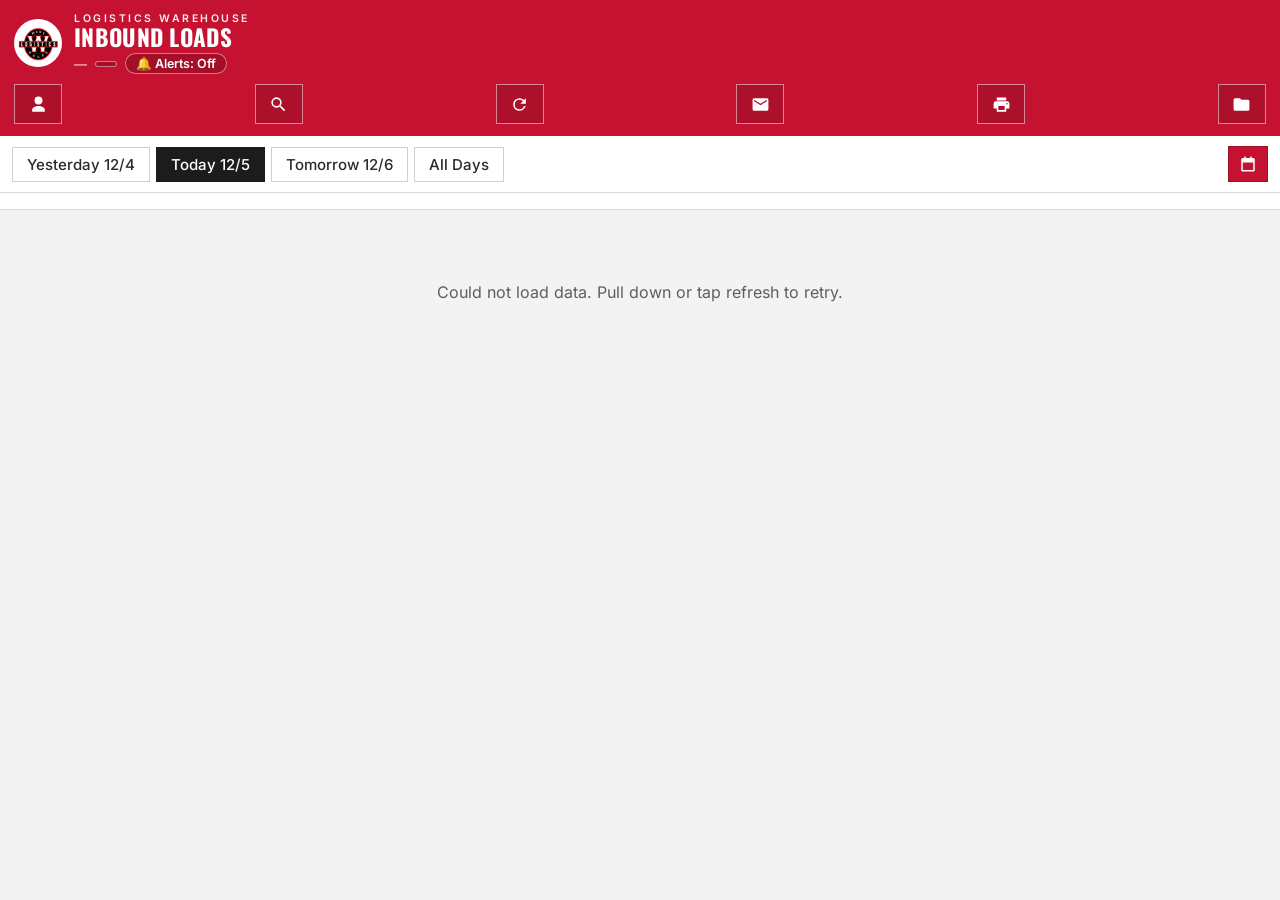
<file: index.html>
<!DOCTYPE html>
<html lang="en">
<head>
<meta charset="UTF-8" />
<meta name="viewport" content="width=device-width, initial-scale=1, viewport-fit=cover" />
<meta name="theme-color" content="#C41230" />
<title>Inbound Load Tracker</title>
<link rel="manifest" href="manifest.json" />
<link rel="icon" href="icons/favicon.png" />
<link rel="apple-touch-icon" href="icons/apple-touch-icon.png" />
<meta name="apple-mobile-web-app-capable" content="yes" />
<meta name="apple-mobile-web-app-status-bar-style" content="black-translucent" />
<link rel="stylesheet" href="style.css" />
</head>
<body>

<header class="topbar">
  <div class="topbar-title">
    <div class="brand-logo"><img src="assets/img/logo.png" alt="Logistics Warehouse" /></div>
    <div class="topbar-text">
    <div class="brand-sub">Logistics Warehouse</div>
    <h1>Inbound Loads</h1>
    <div class="topbar-subline">
      <span id="userGreeting" class="user-greeting hidden"></span>
      <span id="lastUpdated" class="last-updated">—</span>
      <button id="weatherPill" class="weather-pill hidden" title="Fort Smith, AR"></button>
      <button id="notifyChip" class="weather-pill" title="Toggle overdue-load alerts">🔔 Alerts: Off</button>
    </div>
    </div>
  </div>
  <div class="topbar-actions">
    <button id="adminBtn" class="icon-btn hidden" title="Admin" aria-label="Admin">
      <svg viewBox="0 0 24 24" width="19" height="19"><path fill="currentColor" d="M12 2 4 5v6c0 5 3.4 9.4 8 11 4.6-1.6 8-6 8-11V5zm0 4.5a2.5 2.5 0 1 1 0 5 2.5 2.5 0 0 1 0-5zM12 13c2 0 4.5 1 4.5 3v1h-9v-1c0-2 2.5-3 4.5-3z"/></svg>
    </button>
    <button id="userBtn" class="icon-btn" title="Switch user" aria-label="Switch user">
      <svg viewBox="0 0 24 24" width="19" height="19"><path fill="currentColor" d="M12 12a5 5 0 1 0-5-5 5 5 0 0 0 5 5zm0 2c-4 0-8 2-8 5v2h16v-2c0-3-4-5-8-5z"/></svg>
    </button>
    <button id="searchBtn" class="icon-btn" title="Search" aria-label="Search">
      <svg viewBox="0 0 24 24" width="19" height="19"><path fill="currentColor" d="M15.5 14h-.79l-.28-.27a6.5 6.5 0 1 0-.7.7l.27.28v.79l5 5L20.49 19zm-6 0A4.5 4.5 0 1 1 14 9.5 4.5 4.5 0 0 1 9.5 14z"/></svg>
    </button>
    <button id="refreshBtn" class="icon-btn" title="Refresh" aria-label="Refresh">
      <svg viewBox="0 0 24 24" width="19" height="19"><path fill="currentColor" d="M17.65 6.35A7.958 7.958 0 0 0 12 4a8 8 0 1 0 7.75 10h-2.08A6 6 0 1 1 12 6a5.96 5.96 0 0 1 4.24 1.76L13 11h7V4z"/></svg>
    </button>
    <button id="reportBtn" class="icon-btn" title="Email report" aria-label="Send report">
      <svg viewBox="0 0 24 24" width="19" height="19"><path fill="currentColor" d="M20 4H4a2 2 0 0 0-2 2v12a2 2 0 0 0 2 2h16a2 2 0 0 0 2-2V6a2 2 0 0 0-2-2zm0 4-8 5-8-5V6l8 5 8-5z"/></svg>
    </button>
    <button id="printBtn" class="icon-btn" title="Print check-in sheet" aria-label="Print check-in sheet">
      <svg viewBox="0 0 24 24" width="19" height="19"><path fill="currentColor" d="M19 8H5a3 3 0 0 0-3 3v6h4v4h12v-4h4v-6a3 3 0 0 0-3-3zm-3 11H8v-5h8v5zm3-7a1 1 0 1 1 0-2 1 1 0 0 1 0 2zm-1-9H6v4h12V3z"/></svg>
    </button>
    <button id="receiptsBtn" class="icon-btn" title="Signed delivery receipts" aria-label="Signed delivery receipts">
      <svg viewBox="0 0 24 24" width="19" height="19"><path fill="currentColor" d="M10 4H4a2 2 0 0 0-2 2v12a2 2 0 0 0 2 2h16a2 2 0 0 0 2-2V8a2 2 0 0 0-2-2h-8l-2-2z"/></svg>
    </button>
  </div>
</header>

<nav class="tabs" id="locationTabs">
  <!-- location buttons injected here -->
</nav>

<div class="date-bar" id="dateBar">
  <div class="date-chips" id="dateChips">
    <!-- Yesterday / Today / Tomorrow / All chips injected here -->
  </div>
  <div class="date-picker-wrap">
    <input type="date" id="datePicker" class="date-picker" aria-label="Pick a date" />
  </div>
</div>

<div class="progress-bar" id="progressBar"></div>

<main id="loadList" class="load-list">
  <div class="empty-state" id="emptyState">Loading…</div>
</main>

<div id="detailSheet" class="sheet-overlay hidden">
  <div class="sheet">
    <div class="sheet-handle"></div>
    <div id="sheetContent"></div>
    <button class="sheet-close" id="sheetCloseBtn">Close</button>
  </div>
</div>

<!-- Search sheet -->
<div id="searchSheet" class="sheet-overlay hidden">
  <div class="sheet">
    <div class="sheet-handle"></div>
    <h2>Search Loads</h2>
    <p class="sheet-hint">Look up any BOL or carrier, any day.</p>
    <input id="searchInput" class="modal-like-input" type="text" placeholder="BOL number or carrier name…" autocomplete="off" />
    <div id="searchResults" class="search-results"></div>
    <button class="sheet-close" id="searchCloseBtn">Close</button>
  </div>
</div>

<!-- Admin sheet: Activity history + Staff roster (admin role only) -->
<div id="adminSheet" class="sheet-overlay hidden">
  <div class="sheet admin-sheet">
    <div class="sheet-handle"></div>
    <div class="admin-tabs">
      <button id="adminTabActivity" class="admin-tab active">Activity</button>
      <button id="adminTabStaff" class="admin-tab">Staff</button>
    </div>

    <div id="adminActivityView">
      <div class="date-chips" id="adminDateChips"></div>
      <div id="adminHistoryList" class="search-results"></div>
    </div>

    <div id="adminStaffView" class="hidden">
      <div id="staffList" class="search-results"></div>
      <button id="addStaffBtn" class="btn btn-primary add-staff-btn">+ Add Staff</button>
    </div>

    <button class="sheet-close" id="adminCloseBtn">Close</button>
  </div>
</div>

<!-- Add/edit staff modal -->
<div id="staffModal" class="modal-overlay hidden">
  <div class="modal">
    <h3 id="staffModalTitle">Add Staff</h3>
    <input id="staffNameInput" type="text" placeholder="Name" autocomplete="off" />
    <input id="staffPinInput" type="text" inputmode="numeric" placeholder="4-8 digit PIN" autocomplete="off" />
    <label class="staff-role-toggle">
      <input type="checkbox" id="staffAdminCheckbox" /> Admin access
    </label>
    <label class="staff-role-toggle">
      <input type="checkbox" id="staffActiveCheckbox" checked /> Active (unchecking disables their PIN)
    </label>
    <div id="staffModalError" class="modal-error hidden"></div>
    <div class="modal-actions">
      <button id="staffCancelBtn" class="btn btn-secondary">Cancel</button>
      <button id="staffSaveBtn" class="btn btn-primary">Save</button>
    </div>
  </div>
</div>

<!-- Per-load message thread with the broker -->
<div id="messagesSheet" class="sheet-overlay hidden">
  <div class="sheet">
    <div class="sheet-handle"></div>
    <h2 id="messagesTitle">Messages</h2>
    <p id="messagesSubtitle" class="sheet-hint"></p>
    <div id="messagesList" class="messages-list"></div>
    <div class="message-compose">
      <input id="messageInput" type="text" placeholder="Type a quick message…" autocomplete="off" maxlength="500" />
      <button id="messageSendBtn" class="btn btn-primary">Send</button>
    </div>
    <button class="sheet-close" id="messagesCloseBtn">Close</button>
  </div>
</div>

<!-- Dock assignment (optional) — shown right before Mark Arrived commits -->
<div id="dockModal" class="modal-overlay hidden">
  <div class="modal">
    <h3>Assign a Dock (optional)</h3>
    <input id="dockInput" type="text" placeholder="Dock # or name" autocomplete="off" />
    <div class="modal-actions">
      <button id="dockSkipBtn" class="btn btn-secondary">Skip</button>
      <button id="dockConfirmBtn" class="btn btn-primary">Mark Arrived</button>
    </div>
  </div>
</div>

<!-- Sign-in modal (PIN only — the server tells us who it belongs to) -->
<div id="signInModal" class="modal-overlay hidden">
  <div class="modal">
    <h3 id="signInTitle">Enter your PIN</h3>
    <input id="signInPinInput" type="password" inputmode="numeric" placeholder="PIN" autocomplete="off" />
    <div id="signInError" class="modal-error hidden"></div>
    <div class="modal-actions">
      <button id="signInCancel" class="btn btn-secondary">Cancel</button>
      <button id="signInConfirm" class="btn btn-primary">Sign In</button>
    </div>
  </div>
</div>

<!-- Print sheet ready — opening the PDF needs its own tap, since phones
     block a new tab that isn't opened straight from a tap. -->
<div id="printModal" class="modal-overlay hidden">
  <div class="modal">
    <h3>Check-In Sheet Ready</h3>
    <p id="printModalInfo" class="sheet-hint"></p>
    <div class="modal-actions">
      <button id="printCloseBtn" class="btn btn-secondary">Close</button>
      <button id="printOpenBtn" class="btn btn-primary">Open &amp; Print</button>
    </div>
  </div>
</div>

<div id="toast" class="toast hidden"></div>

<script src="app.js"></script>
<!-- LWH-USAGE-START: anonymous app-usage ping (see hub.logisticswarehouse.net/usage/) -->
<script>
(function () {
  var APP = 'Inbound Load Tracker';
  var URL_ = 'https://tjivcqxnkftujceumdtx.supabase.co/rest/v1/rpc/log_app_usage';
  var KEY = 'sb_publishable_PYlWSW6-Gi-QZl91IXUq0Q_W5mO3sDT';
  var ls = {}; try { ls = window.localStorage || {}; } catch (e) {}
  function get(k) { try { return ls.getItem(k); } catch (e) { return null; } }
  function set(k, v) { try { ls.setItem(k, v); } catch (e) {} }
  var dev = get('lwhUsageDev');
  if (!dev) { dev = (window.crypto && crypto.randomUUID) ? crypto.randomUUID() : (Date.now().toString(36) + Math.random().toString(36).slice(2)); set('lwhUsageDev', dev); }
  var standalone = !!((window.matchMedia && matchMedia('(display-mode: standalone)').matches) || navigator.standalone);
  function queue() { try { return JSON.parse(get('lwhUsageQ') || '[]'); } catch (e) { return []; } }
  function send(row) {
    return fetch(URL_, { method: 'POST', keepalive: true, headers: { apikey: KEY, 'Content-Type': 'application/json' }, body: JSON.stringify(row) })
      .then(function (r) { if (!r.ok) throw 0; });
  }
  function flush() {
    var q = queue(); if (!q.length || !navigator.onLine) return;
    set('lwhUsageQ', '[]');
    q.forEach(function (row) { send(row).catch(function () { var r = queue(); r.push(row); set('lwhUsageQ', JSON.stringify(r.slice(-50))); }); });
  }
  function track(event) {
    var row = { p_app: APP, p_event: event || 'open', p_device: dev, p_path: location.pathname, p_standalone: standalone, p_at: new Date().toISOString() };
    send(row).then(flush).catch(function () { var q = queue(); q.push(row); set('lwhUsageQ', JSON.stringify(q.slice(-50))); });
  }
  window.lwhTrack = track; // optional: lwhTrack('bol_created') to count a feature
  var last = Date.now(); track('open');
  document.addEventListener('visibilitychange', function () {
    if (document.visibilityState === 'visible' && Date.now() - last > 30 * 60 * 1000) { last = Date.now(); track('open'); }
  });
  window.addEventListener('online', flush);
})();
</script>
<!-- LWH-USAGE-END -->
</body>
</html>
</file>
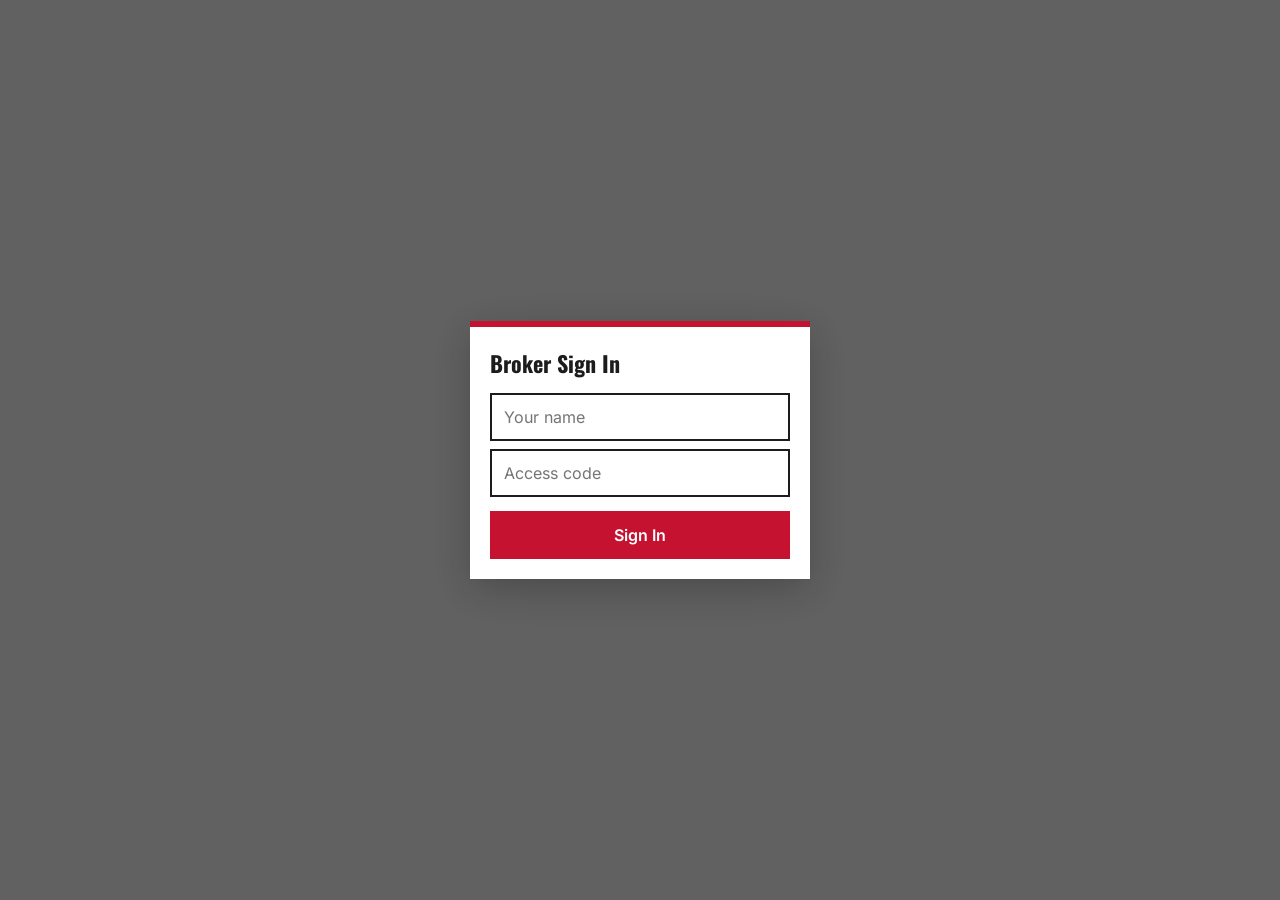
<file: broker.html>
<!DOCTYPE html>
<html lang="en">
<head>
<meta charset="UTF-8" />
<meta name="viewport" content="width=device-width, initial-scale=1, viewport-fit=cover" />
<meta name="theme-color" content="#C41230" />
<title>Broker Portal — Inbound Loads</title>
<link rel="icon" href="icons/favicon.png" />
<link rel="apple-touch-icon" href="icons/apple-touch-icon.png" />
<meta name="apple-mobile-web-app-capable" content="yes" />
<meta name="apple-mobile-web-app-status-bar-style" content="black-translucent" />
<link rel="stylesheet" href="style.css" />
<link rel="stylesheet" href="broker.css" />
</head>
<body>

<!-- Nothing in here renders until a valid sign-in is confirmed (fresh or
     cached) — see revealAppShell()/hideAppShell() in broker.js. Keeps a
     visitor without the access code from seeing anything beyond the
     sign-in prompt, not just the load data. -->
<div id="appShell" class="hidden">

<header class="topbar">
  <div class="topbar-title">
    <div class="brand-logo"><img src="assets/img/logo.png" alt="Logistics Warehouse" /></div>
    <div class="topbar-text">
    <div class="brand-sub">Logistics Warehouse</div>
    <h1>Broker Portal</h1>
    <div class="topbar-subline">
      <span id="brokerGreeting" class="user-greeting hidden"></span>
      <span id="lastUpdated" class="last-updated">—</span>
      <button id="notifyChip" class="weather-pill" title="Toggle new-message alerts">🔔 Alerts: Off</button>
    </div>
    </div>
  </div>
  <div class="topbar-actions">
    <button id="signOutBtn" class="icon-btn" title="Sign out" aria-label="Sign out">
      <svg viewBox="0 0 24 24" width="19" height="19"><path fill="currentColor" d="M12 12a5 5 0 1 0-5-5 5 5 0 0 0 5 5zm0 2c-4 0-8 2-8 5v2h16v-2c0-3-4-5-8-5z"/></svg>
    </button>
    <button id="searchBtn" class="icon-btn" title="Search" aria-label="Search">
      <svg viewBox="0 0 24 24" width="19" height="19"><path fill="currentColor" d="M15.5 14h-.79l-.28-.27a6.5 6.5 0 1 0-.7.7l.27.28v.79l5 5L20.49 19zm-6 0A4.5 4.5 0 1 1 14 9.5 4.5 4.5 0 0 1 9.5 14z"/></svg>
    </button>
    <button id="refreshBtn" class="icon-btn" title="Refresh" aria-label="Refresh">
      <svg viewBox="0 0 24 24" width="19" height="19"><path fill="currentColor" d="M17.65 6.35A7.958 7.958 0 0 0 12 4a8 8 0 1 0 7.75 10h-2.08A6 6 0 1 1 12 6a5.96 5.96 0 0 1 4.24 1.76L13 11h7V4z"/></svg>
    </button>
    <button id="receiptsBtn" class="icon-btn" title="Signed delivery receipts" aria-label="Signed delivery receipts">
      <svg viewBox="0 0 24 24" width="19" height="19"><path fill="currentColor" d="M10 4H4a2 2 0 0 0-2 2v12a2 2 0 0 0 2 2h16a2 2 0 0 0 2-2V8a2 2 0 0 0-2-2h-8l-2-2z"/></svg>
    </button>
    <button id="exportBtn" class="icon-btn" title="Export this list to CSV" aria-label="Export this list to CSV">
      <svg viewBox="0 0 24 24" width="19" height="19"><path fill="currentColor" d="M12 3a1 1 0 0 1 1 1v9.59l2.3-2.3a1 1 0 1 1 1.4 1.42l-4 4a1 1 0 0 1-1.4 0l-4-4a1 1 0 1 1 1.4-1.42l2.3 2.3V4a1 1 0 0 1 1-1zM5 19a1 1 0 0 1 1-1h12a1 1 0 1 1 0 2H6a1 1 0 0 1-1-1z"/></svg>
    </button>
  </div>
</header>

<div class="broker-banner">
  Flag a schedule change below — the warehouse sees it right away. This
  doesn't move the load off today's list; it just adds a note for the
  warehouse team until they update the master schedule. On Today/Tomorrow,
  checked-in loads also show up here as "Delivered" the moment the
  warehouse team marks them arrived.
</div>

<nav class="tabs" id="locationTabs">
  <!-- "All Locations" + one tab per warehouse location injected here -->
</nav>

<div class="date-bar" id="dateBar">
  <div class="date-chips" id="dateChips">
    <!-- Today / Tomorrow / All Upcoming chips injected here -->
  </div>
  <div class="date-picker-wrap">
    <input type="date" id="datePicker" class="date-picker" aria-label="Pick a date" />
  </div>
</div>

<div class="progress-bar" id="progressBar"></div>

<main id="loadList" class="load-list">
  <div class="empty-state" id="emptyState">Loading…</div>
</main>

</div><!-- #appShell -->

<!-- Load detail sheet, opened by tapping the BOL on a card -->
<div id="detailSheet" class="sheet-overlay hidden">
  <div class="sheet">
    <div class="sheet-handle"></div>
    <div id="sheetContent"></div>
    <button class="sheet-close" id="sheetCloseBtn">Close</button>
  </div>
</div>

<!-- Per-load message thread with the warehouse -->
<div id="messagesSheet" class="sheet-overlay hidden">
  <div class="sheet">
    <div class="sheet-handle"></div>
    <h2 id="messagesTitle">Messages</h2>
    <p id="messagesSubtitle" class="sheet-hint"></p>
    <div id="messagesList" class="messages-list"></div>
    <div class="message-compose">
      <input id="messageInput" type="text" placeholder="Type a quick message…" autocomplete="off" maxlength="500" />
      <button id="messageSendBtn" class="btn btn-primary">Send</button>
    </div>
    <button class="sheet-close" id="messagesCloseBtn">Close</button>
  </div>
</div>

<!-- Reschedule / Delay / Cancel action modal -->
<div id="actionModal" class="modal-overlay hidden">
  <div class="modal">
    <h3 id="actionModalTitle">Reschedule Load</h3>
    <p id="actionModalSubtitle" class="sheet-hint" style="margin-top:-8px;"></p>

    <div id="actionDateField" class="hidden">
      <label class="field-label">New date</label>
      <input id="actionDateInput" type="date" class="modal-like-input" />
    </div>
    <div id="actionTimeField" class="hidden">
      <label class="field-label" id="actionTimeLabel">New time</label>
      <input id="actionTimeInput" type="time" class="modal-like-input" />
    </div>
    <div id="actionNotesField">
      <label class="field-label">Notes (optional)</label>
      <textarea id="actionNotesInput" class="modal-like-input" rows="2" placeholder="Anything the warehouse team should know"></textarea>
    </div>

    <div id="actionModalError" class="modal-error hidden"></div>
    <div class="modal-actions">
      <button id="actionCancelBtn" class="btn btn-secondary">Back</button>
      <button id="actionConfirmBtn" class="btn btn-primary">Save</button>
    </div>
  </div>
</div>

<!-- Search sheet — any BOL, any day, including already-delivered loads -->
<div id="searchSheet" class="sheet-overlay hidden">
  <div class="sheet">
    <div class="sheet-handle"></div>
    <h2>Search Loads</h2>
    <p class="sheet-hint">Look up any BOL or carrier, any day.</p>
    <input id="searchInput" class="modal-like-input" type="text" placeholder="BOL number or carrier name…" autocomplete="off" />
    <div id="searchResults" class="search-results"></div>
    <button class="sheet-close" id="searchCloseBtn">Close</button>
  </div>
</div>

<!-- Sign-in modal (access code + self-reported name) -->
<div id="signInModal" class="modal-overlay hidden">
  <div class="modal">
    <h3>Broker Sign In</h3>
    <input id="brokerNameInput" type="text" placeholder="Your name" autocomplete="off" />
    <input id="brokerCodeInput" type="password" placeholder="Access code" autocomplete="off" />
    <div id="signInError" class="modal-error hidden"></div>
    <div class="modal-actions">
      <button id="signInConfirm" class="btn btn-primary" style="flex:1;">Sign In</button>
    </div>
  </div>
</div>

<div id="toast" class="toast hidden"></div>

<script src="broker.js"></script>
<!-- LWH-USAGE-START: anonymous app-usage ping (see hub.logisticswarehouse.net/usage/) -->
<script>
(function () {
  var APP = 'Inbound Load Tracker';
  var URL_ = 'https://tjivcqxnkftujceumdtx.supabase.co/rest/v1/rpc/log_app_usage';
  var KEY = 'sb_publishable_PYlWSW6-Gi-QZl91IXUq0Q_W5mO3sDT';
  var ls = {}; try { ls = window.localStorage || {}; } catch (e) {}
  function get(k) { try { return ls.getItem(k); } catch (e) { return null; } }
  function set(k, v) { try { ls.setItem(k, v); } catch (e) {} }
  var dev = get('lwhUsageDev');
  if (!dev) { dev = (window.crypto && crypto.randomUUID) ? crypto.randomUUID() : (Date.now().toString(36) + Math.random().toString(36).slice(2)); set('lwhUsageDev', dev); }
  var standalone = !!((window.matchMedia && matchMedia('(display-mode: standalone)').matches) || navigator.standalone);
  function queue() { try { return JSON.parse(get('lwhUsageQ') || '[]'); } catch (e) { return []; } }
  function send(row) {
    return fetch(URL_, { method: 'POST', keepalive: true, headers: { apikey: KEY, 'Content-Type': 'application/json' }, body: JSON.stringify(row) })
      .then(function (r) { if (!r.ok) throw 0; });
  }
  function flush() {
    var q = queue(); if (!q.length || !navigator.onLine) return;
    set('lwhUsageQ', '[]');
    q.forEach(function (row) { send(row).catch(function () { var r = queue(); r.push(row); set('lwhUsageQ', JSON.stringify(r.slice(-50))); }); });
  }
  function track(event) {
    var row = { p_app: APP, p_event: event || 'open', p_device: dev, p_path: location.pathname, p_standalone: standalone, p_at: new Date().toISOString() };
    send(row).then(flush).catch(function () { var q = queue(); q.push(row); set('lwhUsageQ', JSON.stringify(q.slice(-50))); });
  }
  window.lwhTrack = track; // optional: lwhTrack('bol_created') to count a feature
  var last = Date.now(); track('open');
  document.addEventListener('visibilitychange', function () {
    if (document.visibilityState === 'visible' && Date.now() - last > 30 * 60 * 1000) { last = Date.now(); track('open'); }
  });
  window.addEventListener('online', flush);
})();
</script>
<!-- LWH-USAGE-END -->
</body>
</html>
</file>
<file: style.css>
@font-face { font-family: 'Oswald'; font-weight: 500; font-display: swap; src: url('assets/fonts/oswald-latin-500-normal.woff2') format('woff2'); }
@font-face { font-family: 'Oswald'; font-weight: 600; font-display: swap; src: url('assets/fonts/oswald-latin-600-normal.woff2') format('woff2'); }
@font-face { font-family: 'Oswald'; font-weight: 700; font-display: swap; src: url('assets/fonts/oswald-latin-700-normal.woff2') format('woff2'); }
@font-face { font-family: 'Inter'; font-weight: 400; font-display: swap; src: url('assets/fonts/inter-latin-400-normal.woff2') format('woff2'); }
@font-face { font-family: 'Inter'; font-weight: 500; font-display: swap; src: url('assets/fonts/inter-latin-500-normal.woff2') format('woff2'); }
@font-face { font-family: 'Inter'; font-weight: 600; font-display: swap; src: url('assets/fonts/inter-latin-600-normal.woff2') format('woff2'); }
@font-face { font-family: 'Inter'; font-weight: 700; font-display: swap; src: url('assets/fonts/inter-latin-700-normal.woff2') format('woff2'); }

:root {
  /* Logistics Warehouse company look — matches the company portal and
     hub.logisticswarehouse.net: red brand band with the round logo, black
     nav with a red underline, light gray page, white sharp-edged cards,
     Oswald headings + Inter body (fonts vendored in assets/fonts). */
  --brand-red: #C41230;
  --brand-red-dark: #9E0E26;
  --brand-black: #1C1C1C;
  --brand-black-2: #262626;
  --page: #F3F3F3;

  --ink: #2B2B2B;
  --muted: #5E5E5E;
  --line: #D9D9D9;
  --wash: #F4F4F4;

  --bg: var(--page);
  --bg-elevated: #ffffff;
  --bg-card: #ffffff;
  --border: var(--line);
  --text: var(--ink);
  --text-dim: var(--muted);

  --accent: var(--brand-red);
  --accent-dark: var(--brand-red-dark);

  --green: #1a7f37;
  --green-bg: #e9f7ee;
  --red: var(--brand-red);
  --red-bg: #FBEFF1;
  --amber: #a06b00;
  --amber-bg: #fdf3dc;
  /* Reserved for broker-flagged reschedule/delay changes, so that flag
     reads as unmistakably different from "late" (red) or the general
     note color (amber). */
  --flag-purple: #7c3aed;
  --flag-purple-dark: #4c1d95;
  --flag-purple-bg: #f3e8ff;
  /* Also reserved, for a Cancelled flag specifically. */
  --flag-slate: #334155;
  --flag-slate-dark: #0f172a;
  /* Departed (a truck leaving the dock) — solid black, so it reads as a
     distinct stage from Arrived (green) and Pending (red). */
  --depart: var(--brand-black);

  --radius: 0px;
  --font-body: 'Inter', 'Segoe UI', Roboto, Arial, sans-serif;
  --font-head: 'Oswald', 'Arial Narrow', 'Roboto Condensed', sans-serif;
  --safe-top: env(safe-area-inset-top, 0px);
  --safe-bottom: env(safe-area-inset-bottom, 0px);
}

* { box-sizing: border-box; }

/* Generic show/hide toggle used throughout — component-specific .hidden
   rules elsewhere in this file just add transitions/overrides on top. */
.hidden { display: none; }

html, body {
  margin: 0;
  padding: 0;
  background: var(--bg);
  color: var(--text);
  font-family: var(--font-body);
  -webkit-tap-highlight-color: transparent;
}

button, input, select, textarea { font: inherit; }

:focus-visible { outline: 3px solid var(--brand-red); outline-offset: 2px; }

body {
  min-height: 100dvh;
  display: flex;
  flex-direction: column;
}

.topbar {
  display: flex;
  flex-direction: column;
  gap: 10px;
  padding: calc(12px + var(--safe-top)) 14px 12px;
  background: var(--brand-red);
  color: #fff;
  position: sticky;
  top: 0;
  z-index: 10;
}

/* Logo + title row, same as the hub's brand band */
.topbar-title {
  display: flex;
  align-items: center;
  gap: 12px;
  min-width: 0;
}

.brand-logo {
  width: 48px;
  height: 48px;
  border-radius: 50%;
  background: #fff;
  flex: 0 0 auto;
  display: grid;
  place-items: center;
  overflow: hidden;
}

.brand-logo img {
  width: 100%;
  height: 100%;
  object-fit: contain;
  padding: 3px;
}

.topbar-text { min-width: 0; }

.brand-sub {
  font-size: 10.5px;
  font-weight: 600;
  letter-spacing: 2.5px;
  text-transform: uppercase;
  opacity: 0.92;
}

.topbar-title h1 {
  font-family: var(--font-head);
  font-size: 23px;
  line-height: 1.1;
  margin: 0;
  font-weight: 700;
  letter-spacing: 0.3px;
  text-transform: uppercase;
  color: #fff;
  white-space: nowrap;
  overflow: hidden;
  text-overflow: ellipsis;
}

.topbar-subline {
  display: flex;
  align-items: center;
  flex-wrap: wrap;
  gap: 4px 8px;
  margin-top: 3px;
}

.user-greeting {
  font-size: 13px;
  color: #fff;
  font-weight: 600;
}

.user-greeting::after {
  content: '·';
  margin-left: 8px;
  color: rgba(255,255,255,0.7);
  font-weight: 400;
}

.user-greeting.hidden::after { content: none; }

.last-updated {
  font-size: 13px;
  color: rgba(255,255,255,0.88);
}

.weather-pill {
  font-size: 12.5px;
  font-weight: 600;
  color: #fff;
  background: rgba(0,0,0,0.16);
  border: 1px solid rgba(255,255,255,0.45);
  border-radius: 999px;
  padding: 2px 10px;
  display: inline-flex;
  align-items: center;
  gap: 4px;
}

.topbar-actions {
  display: flex;
  justify-content: space-between;
  gap: 8px;
  width: 100%;
}

.icon-btn {
  background: rgba(0,0,0,0.12);
  border: 1px solid rgba(255,255,255,0.5);
  color: #fff;
  width: 40px;
  height: 40px;
  border-radius: var(--radius);
  display: flex;
  align-items: center;
  justify-content: center;
  flex: 1 1 0;
  max-width: 48px;
}

.icon-btn.hidden { display: none; }

.icon-btn:active {
  border-color: #fff;
  background: var(--brand-black);
}

/* Black nav with red underline, like the company portal / hub */
.tabs {
  display: flex;
  gap: 4px;
  padding: 0 8px;
  overflow-x: auto;
  background: var(--brand-black);
  position: sticky;
  top: var(--topbar-h, 70px);
  z-index: 9;
  -webkit-overflow-scrolling: touch;
}

.tabs::-webkit-scrollbar { display: none; }

.tab-btn {
  flex: 0 0 auto;
  padding: 14px 14px 11px;
  border: 0;
  border-bottom: 3px solid transparent;
  border-radius: 0;
  background: none;
  color: #E6E6E6;
  font-family: var(--font-head);
  font-size: 16px;
  font-weight: 500;
  letter-spacing: 0.3px;
  white-space: nowrap;
}

.tab-btn.active {
  background: none;
  border-bottom-color: var(--brand-red);
  color: #fff;
}

.date-bar {
  display: flex;
  align-items: center;
  gap: 8px;
  padding: 10px 12px;
  background: var(--bg-elevated);
  border-bottom: 1px solid var(--line);
  position: sticky;
  top: calc(var(--topbar-h, 70px) + var(--tabs-h, 56px));
  z-index: 8;
}

.date-chips {
  display: flex;
  gap: 6px;
  overflow-x: auto;
  flex: 1;
  -webkit-overflow-scrolling: touch;
}

.date-chips::-webkit-scrollbar { display: none; }

.date-chip {
  flex: 0 0 auto;
  padding: 7px 14px;
  border-radius: var(--radius);
  border: 1px solid #CFCFCF;
  background: #fff;
  color: var(--ink);
  font-size: 15px;
  font-weight: 500;
  white-space: nowrap;
}

.date-chip.active {
  background: var(--brand-black);
  border-color: var(--brand-black);
  color: #fff;
}

.date-picker-wrap {
  flex: 0 0 auto;
  position: relative;
  width: 40px;
  height: 36px;
}

/* A plain native date input reads as an empty white box, especially on
   mobile — this draws an unmistakable calendar icon on top of it (the
   input stays functional and underneath, just with its own text and
   native icon hidden) so new users can tell it's tappable. */
.date-picker-wrap::before {
  content: '';
  position: absolute;
  inset: 0;
  margin: auto;
  width: 18px;
  height: 18px;
  z-index: 1;
  pointer-events: none;
  background: no-repeat center / contain url("data:image/svg+xml,%3Csvg xmlns='http://www.w3.org/2000/svg' viewBox='0 0 24 24'%3E%3Cpath fill='%23ffffff' d='M7 2v2H5a2 2 0 0 0-2 2v14a2 2 0 0 0 2 2h14a2 2 0 0 0 2-2V6a2 2 0 0 0-2-2h-2V2h-2v2H9V2H7zM5 10h14v10H5V10z'/%3E%3C/svg%3E");
}

.date-picker {
  position: absolute;
  inset: 0;
  width: 100%;
  height: 100%;
  padding: 0;
  margin: 0;
  border-radius: var(--radius);
  border: 1px solid var(--brand-red-dark);
  background: var(--brand-red);
  color: transparent;
  cursor: pointer;
  -webkit-appearance: none;
  appearance: none;
}

.date-picker::-webkit-calendar-picker-indicator {
  position: absolute;
  inset: 0;
  width: 100%;
  height: 100%;
  margin: 0;
  opacity: 0;
  cursor: pointer;
}

.progress-bar {
  display: flex;
  align-items: center;
  justify-content: space-between;
  padding: 8px 14px;
  background: #fff;
  border-bottom: 1px solid var(--line);
  font-size: 15px;
  font-weight: 600;
  color: var(--muted);
}

.progress-bar .progress-track {
  flex: 1;
  height: 8px;
  background: var(--wash);
  border: 1px solid var(--line);
  border-radius: 2px;
  margin: 0 10px;
  overflow: hidden;
}

.progress-bar .progress-fill {
  height: 100%;
  background: var(--brand-red);
  transition: width 0.3s ease;
}

.status-pill.late {
  background: var(--brand-red-dark);
  color: #fff;
  animation: pulse-late 2s ease-in-out infinite;
}

@keyframes pulse-late {
  0%, 100% { box-shadow: 0 0 0 0 rgba(196,18,48,0.0); }
  50% { box-shadow: 0 0 0 5px rgba(196,18,48,0.30); }
}

.toast.offline {
  background: #7a4a00;
  border-color: #7a4a00;
}

.load-list {
  flex: 1;
  padding: 12px 12px calc(24px + var(--safe-bottom));
  display: flex;
  flex-direction: column;
  gap: 10px;
}

.empty-state {
  text-align: center;
  color: var(--text-dim);
  padding: 60px 20px;
  font-size: 16px;
}

/* Cards pick up the inventory app's "totals" strip: thin outline plus a
   heavy colored left edge. */
.load-card {
  background: var(--bg-card);
  border: 1px solid var(--line);
  border-left: 6px solid var(--brand-black);
  border-radius: var(--radius);
  padding: 14px;
  display: flex;
  flex-direction: column;
  gap: 8px;
}

.load-card.arrived {
  border-left-color: var(--green);
}

.load-card-top {
  display: flex;
  justify-content: space-between;
  align-items: flex-start;
  gap: 10px;
}

.load-time {
  font-family: var(--font-head);
  font-size: 28px;
  font-weight: 700;
  line-height: 1;
  color: var(--brand-black);
}

.load-date {
  font-size: 14px;
  color: var(--text-dim);
  margin-top: 3px;
}

.status-pill {
  font-size: 13px;
  font-weight: 700;
  padding: 5px 10px;
  border-radius: var(--radius);
  white-space: nowrap;
  text-transform: uppercase;
  letter-spacing: 0.04em;
}

.status-pill.arrived {
  background: var(--green);
  color: #fff;
}

.status-pill.pending {
  background: var(--brand-red);
  color: #fff;
}

/* Broker-reported reschedule/delay/cancel flags (see broker.html) — made
   deliberately loud (gradient fill, glow, slow pulse) so it can't be
   mistaken for an ordinary Pending/Late status on a busy list, in
   either app. */
.change-badge {
  font-size: 13px;
  font-weight: 800;
  padding: 6px 12px;
  border-radius: var(--radius);
  white-space: nowrap;
  text-transform: uppercase;
  letter-spacing: 0.04em;
}

.change-badge.rescheduled,
.change-badge.delayed {
  background: linear-gradient(135deg, var(--flag-purple), var(--flag-purple-dark));
  color: #fff;
  animation: pulse-flag-purple 2.2s ease-in-out infinite;
}

.change-badge.cancelled {
  background: linear-gradient(135deg, var(--flag-slate), var(--flag-slate-dark));
  color: #fff;
  animation: pulse-flag-slate 2.2s ease-in-out infinite;
}

@keyframes pulse-flag-purple {
  0%, 100% { box-shadow: 0 1px 3px rgba(124, 58, 237, 0.3); }
  50% { box-shadow: 0 0 0 5px rgba(124, 58, 237, 0.25); }
}

@keyframes pulse-flag-slate {
  0%, 100% { box-shadow: 0 1px 3px rgba(51, 65, 85, 0.3); }
  50% { box-shadow: 0 0 0 5px rgba(51, 65, 85, 0.25); }
}

.change-detail {
  font-size: 15px;
  font-weight: 800;
  color: #fff;
  background: linear-gradient(135deg, var(--flag-purple), var(--flag-purple-dark));
  border-left: 5px solid var(--flag-purple-dark);
  border-radius: var(--radius);
  padding: 9px 12px;
  box-shadow: 0 2px 8px rgba(124, 58, 237, 0.35);
}

.change-detail.cancelled {
  background: linear-gradient(135deg, var(--flag-slate), var(--flag-slate-dark));
  border-left-color: var(--flag-slate-dark);
  box-shadow: 0 2px 8px rgba(51, 65, 85, 0.35);
}

/* Optional dock assignment, shown once a load is arrived */
.dock-chip {
  align-self: flex-start;
  font-size: 14px;
  font-weight: 600;
  color: var(--ink);
  background: #fff;
  border: 1px solid var(--line);
  border-radius: 999px;
  padding: 3px 11px;
}

/* Departed timestamp — same chip shape, inverted black so it matches the
   Mark Departed button */
.departed-chip.dock-chip {
  color: #fff;
  background: var(--brand-black);
  border-color: var(--brand-black);
}

/* Per-load message thread */
.load-card-top-right {
  display: flex;
  flex-direction: column;
  align-items: flex-end;
  gap: 6px;
}

.message-chip {
  background: #fff;
  border: 2px solid var(--brand-black);
  border-radius: 999px;
  padding: 4px 11px;
  font-size: 14px;
  font-weight: 600;
  display: inline-flex;
  align-items: center;
  gap: 5px;
  color: var(--brand-black);
}

.message-chip:active {
  background: var(--brand-black);
  color: #fff;
}

.message-chip span {
  background: var(--brand-red);
  color: #fff;
  font-size: 12px;
  font-weight: 700;
  border-radius: 999px;
  padding: 1px 7px;
}

.messages-list {
  display: flex;
  flex-direction: column;
  gap: 8px;
  max-height: 42vh;
  overflow-y: auto;
  margin-bottom: 12px;
}

.message-bubble {
  max-width: 85%;
  border-radius: var(--radius);
  padding: 8px 12px;
  font-size: 16px;
}

.message-bubble.from-staff {
  align-self: flex-start;
  background: var(--wash);
  border: 1px solid var(--line);
}

.message-bubble.from-broker {
  align-self: flex-end;
  background: var(--green-bg);
  border: 1px solid rgba(26, 127, 55, 0.25);
}

.message-meta {
  font-size: 12px;
  font-weight: 700;
  color: var(--text-dim);
  margin-bottom: 2px;
  text-transform: uppercase;
  letter-spacing: 0.02em;
}

.message-text {
  color: var(--text);
  white-space: pre-wrap;
  word-break: break-word;
}

.message-text a {
  color: var(--brand-red-dark);
  font-weight: 700;
  text-decoration: underline;
}

.message-compose {
  display: flex;
  gap: 8px;
  margin-bottom: 4px;
}

.message-compose input {
  flex: 1;
  padding: 12px;
  border-radius: var(--radius);
  border: 2px solid var(--brand-black);
  background: #fff;
  color: var(--text);
  font-size: 16px;
}

.message-compose .btn {
  flex: 0 0 auto;
  padding: 11px 16px;
}

.load-bol {
  font-size: 18px;
  font-weight: 700;
  color: var(--brand-red-dark);
}

/* Customer's "Delivery Location Reference (if Multiple)" — only shown
   when the customer actually sent one, e.g. for a load with more than
   one drop point. */
.location-ref-chip {
  display: inline-block;
  margin-left: 8px;
  font-size: 13px;
  font-weight: 600;
  color: var(--ink);
  background: var(--wash);
  border: 1px solid var(--line);
  border-radius: 999px;
  padding: 2px 10px;
  vertical-align: middle;
}

.load-meta {
  display: flex;
  flex-wrap: wrap;
  gap: 6px 14px;
  font-size: 16px;
  color: var(--text-dim);
}

.load-meta span b {
  color: var(--text);
  font-weight: 600;
}

.load-notes {
  font-size: 15px;
  color: var(--amber);
  background: var(--amber-bg);
  padding: 6px 10px;
  border-radius: var(--radius);
}

.load-actions {
  display: flex;
  gap: 8px;
  margin-top: 4px;
}

/* iPhone: without this, Safari waits to see if a tap is a double-tap-zoom
   and can swallow quick or slightly off-center taps. */
button, .btn, .tab-btn, .date-chip, .icon-btn, .message-chip {
  touch-action: manipulation;
  -webkit-user-select: none;
  user-select: none;
}

.btn {
  flex: 1;
  min-height: 48px;
  padding: 12px 14px;
  border-radius: var(--radius);
  border: 2px solid transparent;
  font-size: 16px;
  font-weight: 600;
}

.btn-arrive {
  background: var(--green);
  border-color: var(--green);
  color: #fff;
}

.btn-unarrive {
  background: #fff;
  border-color: var(--brand-black);
  color: var(--brand-black);
}

.btn-depart {
  background: var(--brand-black);
  border-color: var(--brand-black);
  color: #fff;
}

.btn-primary {
  background: var(--brand-red);
  border-color: var(--brand-red);
  color: #fff;
}

.btn-primary:active { background: var(--brand-red-dark); border-color: var(--brand-red-dark); }

.btn-secondary {
  background: #fff;
  border-color: var(--brand-black);
  color: var(--brand-black);
}

/* Bottom sheet (load detail) */
.sheet-overlay {
  position: fixed;
  inset: 0;
  background: rgba(0,0,0,0.5);
  display: flex;
  align-items: flex-end;
  z-index: 20;
}

.sheet-overlay.hidden { display: none; }

.sheet {
  background: var(--bg-elevated);
  width: 100%;
  border-radius: 0;
  border-top: 5px solid var(--brand-red);
  padding: 10px 18px calc(20px + var(--safe-bottom));
  max-height: 80vh;
  overflow-y: auto;
}

.sheet-handle {
  width: 40px;
  height: 4px;
  background: var(--line);
  border-radius: var(--radius);
  margin: 6px auto 14px;
}

.sheet h2 {
  font-family: var(--font-head);
  margin: 0 0 4px;
  font-size: 24px;
  color: var(--brand-black);
}

.sheet-hint {
  margin: 0 0 12px;
  font-size: 15px;
  color: var(--text-dim);
}

.modal-like-input {
  width: 100%;
  padding: 12px;
  border-radius: var(--radius);
  border: 2px solid var(--brand-black);
  background: #fff;
  color: var(--text);
  font-size: 16px;
  margin-bottom: 12px;
}

.search-results {
  display: flex;
  flex-direction: column;
  gap: 8px;
  max-height: 50vh;
  overflow-y: auto;
}

.search-result {
  border: 1px solid var(--line);
  border-radius: var(--radius);
  padding: 10px 12px;
  display: flex;
  flex-direction: column;
  gap: 3px;
}

.search-result-top {
  display: flex;
  justify-content: space-between;
  font-size: 17px;
  font-weight: 700;
  color: var(--brand-red-dark);
}

.search-result-meta {
  font-size: 15px;
  color: var(--text-dim);
}

.search-result-status {
  font-size: 14px;
  font-weight: 700;
}

.search-result-status.arrived { color: var(--green); }
.search-result-status.pending { color: var(--brand-red-dark); }

.search-empty {
  text-align: center;
  color: var(--text-dim);
  font-size: 16px;
  padding: 20px 0;
}

.weather-pill.notify-on {
  background: var(--brand-black);
  border-color: #fff;
}

/* ---------- Admin sheet ---------- */
.admin-sheet {
  max-height: 85vh;
}

.admin-tabs {
  display: flex;
  gap: 4px;
  margin-bottom: 12px;
  border-bottom: 1px solid var(--line);
}

.admin-tab {
  flex: 1;
  padding: 10px 9px 6px;
  border: 0;
  border-bottom: 4px solid transparent;
  border-radius: 0;
  background: none;
  color: var(--muted);
  font-size: 16px;
  font-weight: 600;
}

.admin-tab.active {
  background: none;
  border-bottom-color: var(--brand-red);
  color: var(--brand-black);
}

.history-row {
  border: 1px solid var(--line);
  border-radius: var(--radius);
  padding: 10px 12px;
  display: flex;
  flex-direction: column;
  gap: 3px;
}

.history-row-top {
  display: flex;
  justify-content: space-between;
  font-size: 16px;
  font-weight: 700;
}

.history-row-top .status-arrived { color: var(--green); }
.history-row-top .status-unarrived { color: var(--text-dim); }
.history-row-top .status-departed { color: var(--brand-black); }

.history-row-meta {
  font-size: 14px;
  color: var(--text-dim);
}

.history-row-actions {
  margin-top: 6px;
}

.history-row-actions .btn {
  min-height: 40px;
  padding: 8px 12px;
  font-size: 15px;
}

.staff-row {
  border: 1px solid var(--line);
  border-radius: var(--radius);
  padding: 10px 12px;
  display: flex;
  align-items: center;
  justify-content: space-between;
  gap: 10px;
}

.staff-row.inactive {
  opacity: 0.5;
}

.staff-row-name {
  font-weight: 700;
  font-size: 17px;
  color: var(--brand-black);
}

.staff-row-role {
  font-size: 13px;
  color: var(--text-dim);
  text-transform: uppercase;
  letter-spacing: 0.03em;
}

.staff-row-edit {
  padding: 7px 12px;
  border-radius: var(--radius);
  border: 2px solid var(--brand-black);
  background: #fff;
  color: var(--brand-black);
  font-size: 15px;
  font-weight: 600;
}

.add-staff-btn {
  width: 100%;
  margin-top: 10px;
}

.staff-role-toggle {
  display: flex;
  align-items: center;
  gap: 8px;
  font-size: 16px;
  color: var(--text);
  margin-bottom: 10px;
}

.staff-role-toggle input {
  width: 18px;
  height: 18px;
}

.detail-row {
  display: flex;
  justify-content: space-between;
  padding: 9px 0;
  border-bottom: 1px solid var(--line);
  font-size: 16px;
  gap: 12px;
}

.detail-row .label {
  color: var(--text-dim);
}

.detail-row .value {
  text-align: right;
  font-weight: 600;
  color: var(--text);
}

.sheet-close {
  width: 100%;
  margin-top: 16px;
  padding: 13px;
  border-radius: var(--radius);
  border: 2px solid var(--brand-black);
  background: #fff;
  color: var(--brand-black);
  font-weight: 600;
  font-size: 17px;
}

/* Sign-in / staff-edit modal */
.modal-overlay {
  position: fixed;
  inset: 0;
  background: rgba(0,0,0,0.6);
  display: flex;
  align-items: center;
  justify-content: center;
  z-index: 30;
  padding: 20px;
}

.modal-overlay.hidden { display: none; }

.modal {
  background: var(--bg-elevated);
  border-radius: var(--radius);
  border-top: 6px solid var(--brand-red);
  padding: 20px;
  width: 100%;
  max-width: 340px;
  box-shadow: 0 10px 40px rgba(0,0,0,0.25);
}

.modal h3 {
  font-family: var(--font-head);
  margin: 0 0 14px;
  font-size: 22px;
  color: var(--brand-black);
}

.modal input {
  width: 100%;
  padding: 12px;
  border-radius: var(--radius);
  border: 2px solid var(--brand-black);
  background: #fff;
  color: var(--text);
  font-size: 16px;
  margin-bottom: 8px;
}

.modal-error {
  color: var(--brand-red-dark);
  font-size: 15px;
  font-weight: 600;
  margin-bottom: 8px;
}

.modal-error.hidden { display: none; }

.modal-actions {
  display: flex;
  gap: 10px;
  margin-top: 6px;
}

/* Toast */
.toast {
  position: fixed;
  bottom: calc(20px + var(--safe-bottom));
  left: 50%;
  transform: translateX(-50%);
  background: var(--brand-black);
  border: 1px solid var(--brand-black);
  border-left: 6px solid var(--brand-red);
  color: #fff;
  padding: 12px 18px;
  border-radius: var(--radius);
  font-size: 16px;
  z-index: 40;
  box-shadow: 0 6px 20px rgba(0,0,0,0.3);
}

.toast.hidden { display: none; }
</file>
<file: broker.css>
/* Broker portal — small set of additions on top of style.css. Kept in
   its own file so the main app's stylesheet doesn't grow broker-only
   rules it never uses. */

.broker-banner {
  background: var(--wash);
  border-bottom: 1px solid var(--line);
  border-left: 6px solid var(--brand-red);
  color: var(--ink);
  font-size: 15px;
  padding: 10px 14px;
  line-height: 1.4;
}

.field-label {
  display: block;
  font-size: 15px;
  font-weight: 600;
  color: var(--text-dim);
  margin-bottom: 4px;
}

textarea.modal-like-input {
  resize: vertical;
  font-family: inherit;
}

/* .change-badge / .change-detail styling lives in style.css so both
   apps always match — removed the duplicate rules that used to be here. */

.load-actions.broker-actions .btn {
  padding: 10px 8px;
  font-size: 15px;
}

.btn-reschedule {
  background: #fff;
  border: 2px solid var(--amber);
  color: var(--amber);
}

.btn-delay {
  background: #fff;
  border: 2px solid var(--amber);
  color: var(--amber);
}

.btn-cancel {
  background: #fff;
  border: 2px solid var(--brand-red-dark);
  color: var(--brand-red-dark);
}

.btn-clear {
  background: #fff;
  border: 2px solid var(--line);
  color: var(--text-dim);
}
</file>
